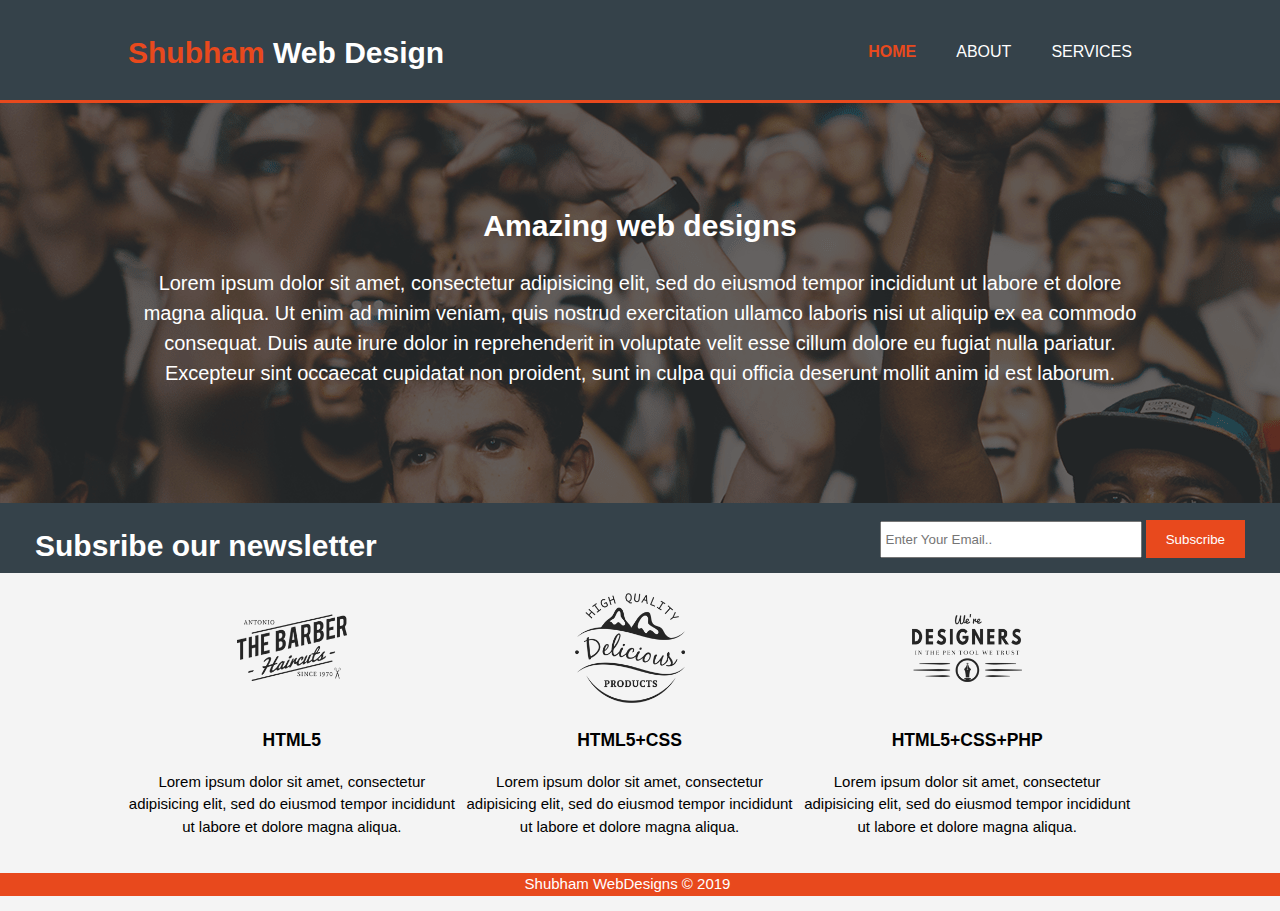
<file: index.html>
<!DOCTYPE html>
<html>
	<head>
		<meta charset="utf-8">
		<meta name="viewport" content="width=device-width">
		<meta name="description" content="Affordable Web Design">
		<meta name="author" content="SHUBHAM KUMAR GUPTA">
		<title>Shubham Web Design | Welcome </title>
		<link rel="stylesheet" type="text/css" href="./css/style.css">
	</head>
	<body>
		<header>
			<div class="container">
				<div id="branding">
					<h1><span class="highlight">Shubham</span> Web Design</h1>
				</div>
				<nav>
					<ul>
						<li class="current"><a href="index.html">Home</a></li>
						<li><a href="about.html">About</a></li>
						<li><a href="services.html">Services</a></li>
					</ul>
				</nav>
			</div>
		</header>
		
		<section id="showcase">
			<div class="container">

				<h1>Amazing web designs</h1>
				<p>Lorem ipsum dolor sit amet, consectetur adipisicing elit, sed do eiusmod
				tempor incididunt ut labore et dolore magna aliqua. Ut enim ad minim veniam,
				quis nostrud exercitation ullamco laboris nisi ut aliquip ex ea commodo
				consequat. Duis aute irure dolor in reprehenderit in voluptate velit esse
				cillum dolore eu fugiat nulla pariatur. Excepteur sint occaecat cupidatat non
				proident, sunt in culpa qui officia deserunt mollit anim id est laborum.</p>
			</div>
		</section>

		<section id="newsletter">
			<h1>Subsribe our newsletter</h1>
			<form>
				<input type="email" placeholder="Enter Your Email..">
				<button type="submit" class="button_1">Subscribe</button>
			</form>
		</section>

		<section id="boxes">
			<div class="container">
				
				<div class="box">
					<img src="./img/s1.png">
					<h3>HTML5</h3>
					<p>Lorem ipsum dolor sit amet, consectetur adipisicing elit, sed do eiusmod
					tempor incididunt ut labore et dolore magna aliqua.</p>
				</div>

				<div class="box">
					<img src="./img/s2.png">
					<h3>HTML5+CSS</h3>
					<p>Lorem ipsum dolor sit amet, consectetur adipisicing elit, sed do eiusmod
					tempor incididunt ut labore et dolore magna aliqua.</p>
				</div>

				<div class="box">
					<img src="./img/s3.png">
					<h3>HTML5+CSS+PHP</h3>
					<p>Lorem ipsum dolor sit amet, consectetur adipisicing elit, sed do eiusmod
					tempor incididunt ut labore et dolore magna aliqua.</p>
				</div>
			</div>
		</section>

		<footer>
			<p>Shubham WebDesigns &copy; 2019</p>
		</footer>
	</body>

</html>
</file>
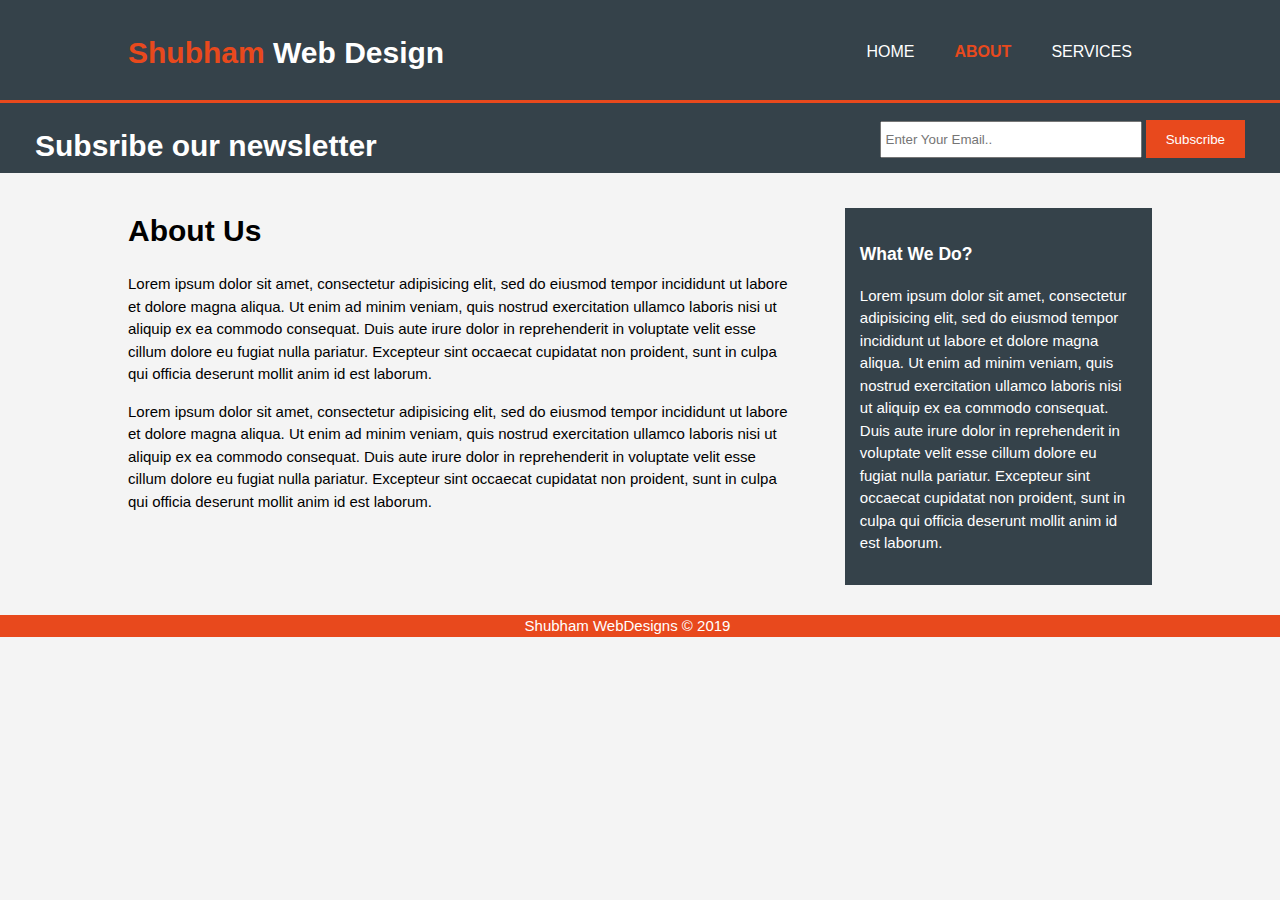
<file: about.html>
<!DOCTYPE html>
<html>
	<head>
		<meta charset="utf-8">
		<meta name="viewport" content="width=device-width">
		<meta name="description" content="Affordable Web Design">
		<meta name="author" content="SHUBHAM KUMAR GUPTA">
		<title>Shubham Web Design | About </title>
		<link rel="stylesheet" type="text/css" href="./css/style.css">
	</head>
	<body>
		<header>
			<div class="container">
				<div id="branding">
					<h1><span class="highlight">Shubham</span> Web Design</h1>
				</div>
				<nav>
					<ul>
						<li ><a href="index.html">Home</a></li>
						<li class="current"><a href="about.html">About</a></li>
						<li><a href="services.html">Services</a></li>
					</ul>
				</nav>
			</div>
		</header>
		
		<section id="newsletter">
			<h1>Subsribe our newsletter</h1>
			<form>
				<input type="email" placeholder="Enter Your Email..">
				<button type="submit" class="button_1">Subscribe</button>
			</form>
		</section>

		<section id="main">
			<div class="container">
				<article id="main-col">
					<h1 class="page-title">About Us</h1>
					<p>Lorem ipsum dolor sit amet, consectetur adipisicing elit, sed do eiusmod
					tempor incididunt ut labore et dolore magna aliqua. Ut enim ad minim veniam,
					quis nostrud exercitation ullamco laboris nisi ut aliquip ex ea commodo
					consequat. Duis aute irure dolor in reprehenderit in voluptate velit esse
					cillum dolore eu fugiat nulla pariatur. Excepteur sint occaecat cupidatat non
					proident, sunt in culpa qui officia deserunt mollit anim id est laborum.
				    </p>
					<p>
					Lorem ipsum dolor sit amet, consectetur adipisicing elit, sed do eiusmod
					tempor incididunt ut labore et dolore magna aliqua. Ut enim ad minim veniam,
					quis nostrud exercitation ullamco laboris nisi ut aliquip ex ea commodo
					consequat. Duis aute irure dolor in reprehenderit in voluptate velit esse
					cillum dolore eu fugiat nulla pariatur. Excepteur sint occaecat cupidatat non
					proident, sunt in culpa qui officia deserunt mollit anim id est laborum.
					</p>
				</article>
				<aside id="sidebar">
					<div class="dark">
					<h3>What We Do?</h3>
					<p>Lorem ipsum dolor sit amet, consectetur adipisicing elit, sed do eiusmod
					tempor incididunt ut labore et dolore magna aliqua. Ut enim ad minim veniam,
					quis nostrud exercitation ullamco laboris nisi ut aliquip ex ea commodo
					consequat. Duis aute irure dolor in reprehenderit in voluptate velit esse
					cillum dolore eu fugiat nulla pariatur. Excepteur sint occaecat cupidatat non
					proident, sunt in culpa qui officia deserunt mollit anim id est laborum.</p>
					</div>
				</aside>
			</div>
		</section>

		<footer>
			<p>Shubham WebDesigns &copy; 2019</p>
		</footer>
	</body>

</html>
</file>
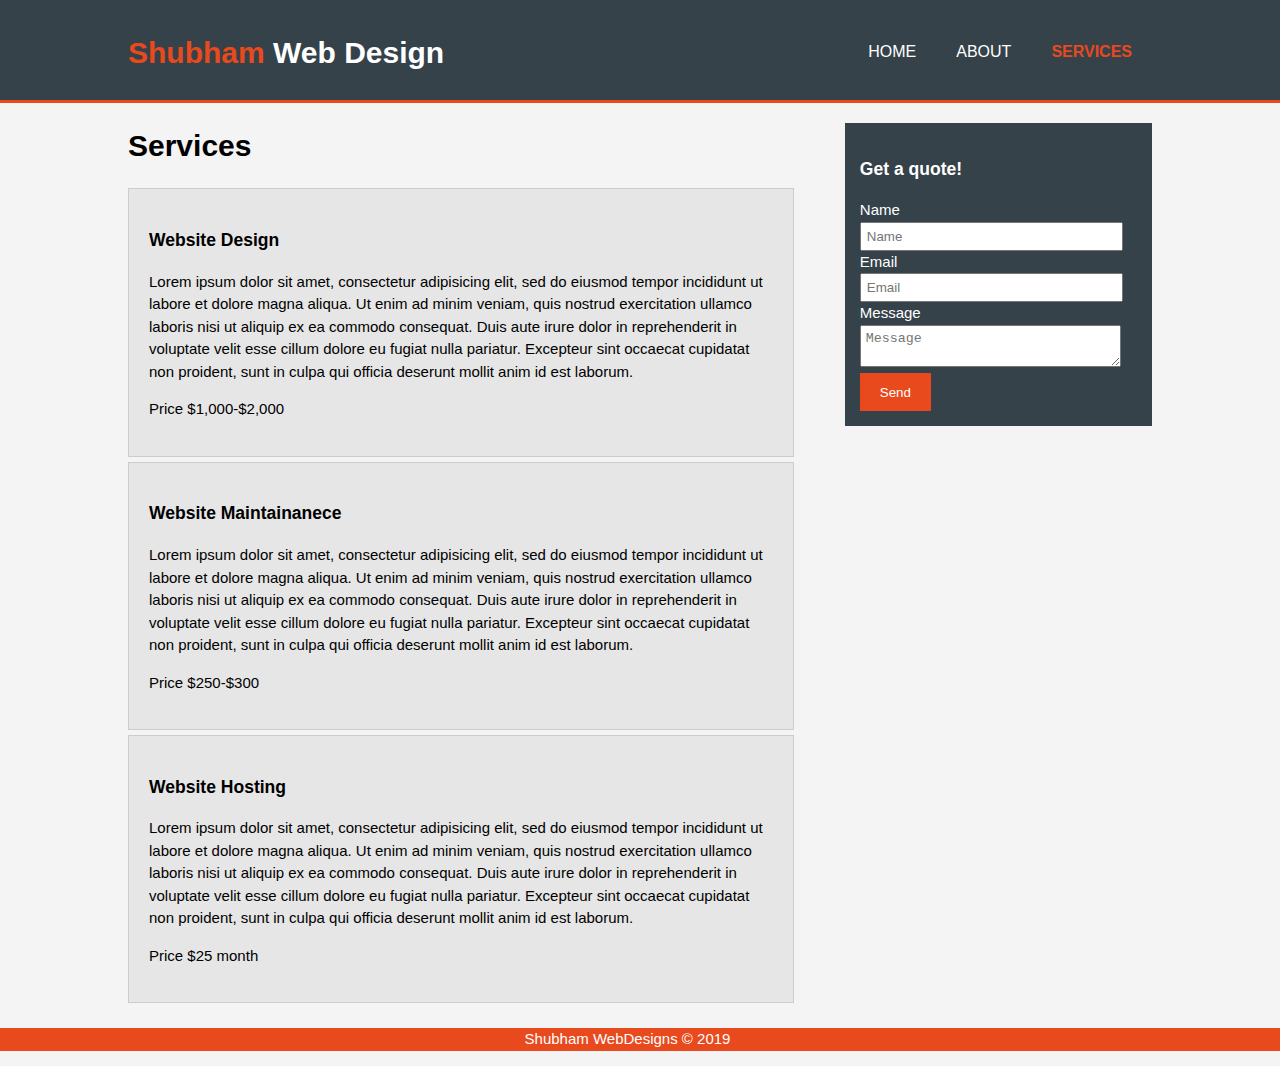
<file: services.html>
<!DOCTYPE html>
<html>
	<head>
		<meta charset="utf-8">
		<meta name="viewport" content="width=device-width">
		<meta name="description" content="Affordable Web Design">
		<meta name="author" content="SHUBHAM KUMAR GUPTA">
		<title>Shubham Web Design | Services </title>
		<link rel="stylesheet" type="text/css" href="./css/style.css">
	</head>
	<body>
		<header>
			<div class="container">
				<div id="branding">
					<h1><span class="highlight">Shubham</span> Web Design</h1>
				</div>
				<nav>
					<ul>
						<li ><a href="index.html">Home</a></li>
						<li><a href="about.html">About</a></li>
						<li class="current"><a href="services.html">Services</a></li>
					</ul>
				</nav>
			</div>
		</header>
		

		<section id="main">
			<div class="container">
				<article id="main-col">
					<h1 class="page-title">Services</h1>
					<ul id="services">
						<li>
							<h3>Website Design</h3>
							<p>Lorem ipsum dolor sit amet, consectetur adipisicing elit, sed do eiusmod
							tempor incididunt ut labore et dolore magna aliqua. Ut enim ad minim veniam,
							quis nostrud exercitation ullamco laboris nisi ut aliquip ex ea commodo
							consequat. Duis aute irure dolor in reprehenderit in voluptate velit esse
							cillum dolore eu fugiat nulla pariatur. Excepteur sint occaecat cupidatat non
							proident, sunt in culpa qui officia deserunt mollit anim id est laborum.</p>
							<p>Price $1,000-$2,000</p>
						</li>
						<li>
							<h3>Website Maintainanece</h3>
							<p>Lorem ipsum dolor sit amet, consectetur adipisicing elit, sed do eiusmod
							tempor incididunt ut labore et dolore magna aliqua. Ut enim ad minim veniam,
							quis nostrud exercitation ullamco laboris nisi ut aliquip ex ea commodo
							consequat. Duis aute irure dolor in reprehenderit in voluptate velit esse
							cillum dolore eu fugiat nulla pariatur. Excepteur sint occaecat cupidatat non
							proident, sunt in culpa qui officia deserunt mollit anim id est laborum.</p>
							<p>Price $250-$300</p>
						</li>
						<li>
							<h3>Website Hosting</h3>
							<p>Lorem ipsum dolor sit amet, consectetur adipisicing elit, sed do eiusmod
							tempor incididunt ut labore et dolore magna aliqua. Ut enim ad minim veniam,
							quis nostrud exercitation ullamco laboris nisi ut aliquip ex ea commodo
							consequat. Duis aute irure dolor in reprehenderit in voluptate velit esse
							cillum dolore eu fugiat nulla pariatur. Excepteur sint occaecat cupidatat non
							proident, sunt in culpa qui officia deserunt mollit anim id est laborum.</p>
							<p>Price $25 month</p>
						</li>
					</ul>
				</article>
				<aside id="sidebar">
					<div class="dark">
						<h3>Get a quote!</h3>
						<form class="quote">
							<div>
								<label>Name</label><br>
								<input type="text" placeholder="Name">
							</div>
							<div>
								<label>Email</label><br>
								<input type="email" placeholder="Email">
							</div>
							<div>
								<label>Message</label><br>
								<textarea placeholder="Message"></textarea>
							</div>
							<button class="button_1" type="submit">Send</button>
						</form>
					</div> 
				</aside>	
			</div>
		</section>



		<footer>
			<p>Shubham WebDesigns &copy; 2019</p>
		</footer>
	</body>

</html>
</file>
<file: css/style.css>
body{
	font-family: Arial, Helvetica, sans-serif;
	font-size: 15px;
	line-height: 1.5; 
	margin: 0;
	padding: 0;
	background-color: #f4f4f4;
}

/*Global*/
.container{
width: 80%;
margin:auto;
overflow: hidden;	
}


.button_1{
	height: 38px;
	background: #e8491d;
	border: 0;
	padding-left: 20px;
	padding-right: 20px;
	color: #ffffff; 
}

.dark{
	padding:15px;
	background: #35424a;
	color: #ffffff;
	margin-top: 10px;
	margin-bottom: 10px;
}

ul{
	margin:0;
	padding: 0;
}

/*Header*/
header{
	background: #35424a;
	color: #ffffff;
	padding-top: 30px;
	min-height: 70px;
	border-bottom: #e8491d 3px solid;  
}

header a{
	color: #ffffff;
	text-decoration: none;
	text-transform: uppercase;
	font-size: 16px;
}

header li{
float: left;
display: inline;
padding: 0 20px 0 20px;
}

header #branding{
	float: left;
}

header #branding h1{
	margin:0;
}

header nav{
	float: right;
	margin-top: 10px;
}

header .highlight,header .current a{
	color: #e8491d;
	font-weight: bold;
}

header a:hover{
	color: #cccccc;
	font-weight: bold;
}

/*SHOW case*/
#showcase{
	min-height: 400px;
	background:url('../img/bg.png') no-repeat 0 -40px;
	text-align: center;
	color: #ffffff;
}

#showcase h1{
	margin-top: 100px;
	font-weight: bold;
}

#showcase p{
	font-size: 20px;
}


/*NewsLetter*/
#newsletter{
	padding: 35px;
	color: #ffffff;
	background: #35424a;
}

#newsletter h1{
	float: left;
	margin-top: -15px;
}
#newsletter form{
	float: right;
	margin-top: -18px; 
}

#newsletter input[type="email"]{
	padding: 4px;
	height:25px;
	width: 250px;
} 

/* Boxes */
#boxes{
	margin-top: 20px;
}

#boxes .box{
	float: left;
	width: 32%;
	padding-right: 10px;
	text-align: center;
}

#boxes .box img{
	width: 110px;
}

/*SideBar*/
aside#sidebar{
	float:right;
	width: 30%;
	margin-top: 10px; 
}
aside#sidebar .quote input,aside#sidebar .quote textarea{
width: 90%;
padding: 5px;
}
article#main-col{
	float: left;
	width: 65%;
}

/*Services*/
ul#services li{
	list-style: none;
	padding: 20px;
	border: #cccccc solid 1px;
	margin-bottom: 5px;
	background:  #e6e6e6; 

}
/*Footer*/
footer{
	padding-right: 25px;
	text-align: center;
	margin-top: 20px;
	color: #ffffff;
	background-color: #e8491d;
}

/*Media Queries*/
@media(max-width: 768px){
header #branding,header nav, header nav li,#newsletter h1,#newsletter form,#boxes .box,article#main-col,aside#sidebar{
	float:none;
	text-align: center;
	width: 100%;
}
#newsletter button,.quote button {
	display: block;
	width: 100%;
}
#newsletter form input[type="email"],.quote input,.quote textarea{
width: 100%;
margin-bottom: 5px;

}
header {
	padding-bottom: 20px; 
}
#showcase h1{
	margin-top: 40px;
}
}
</file>
